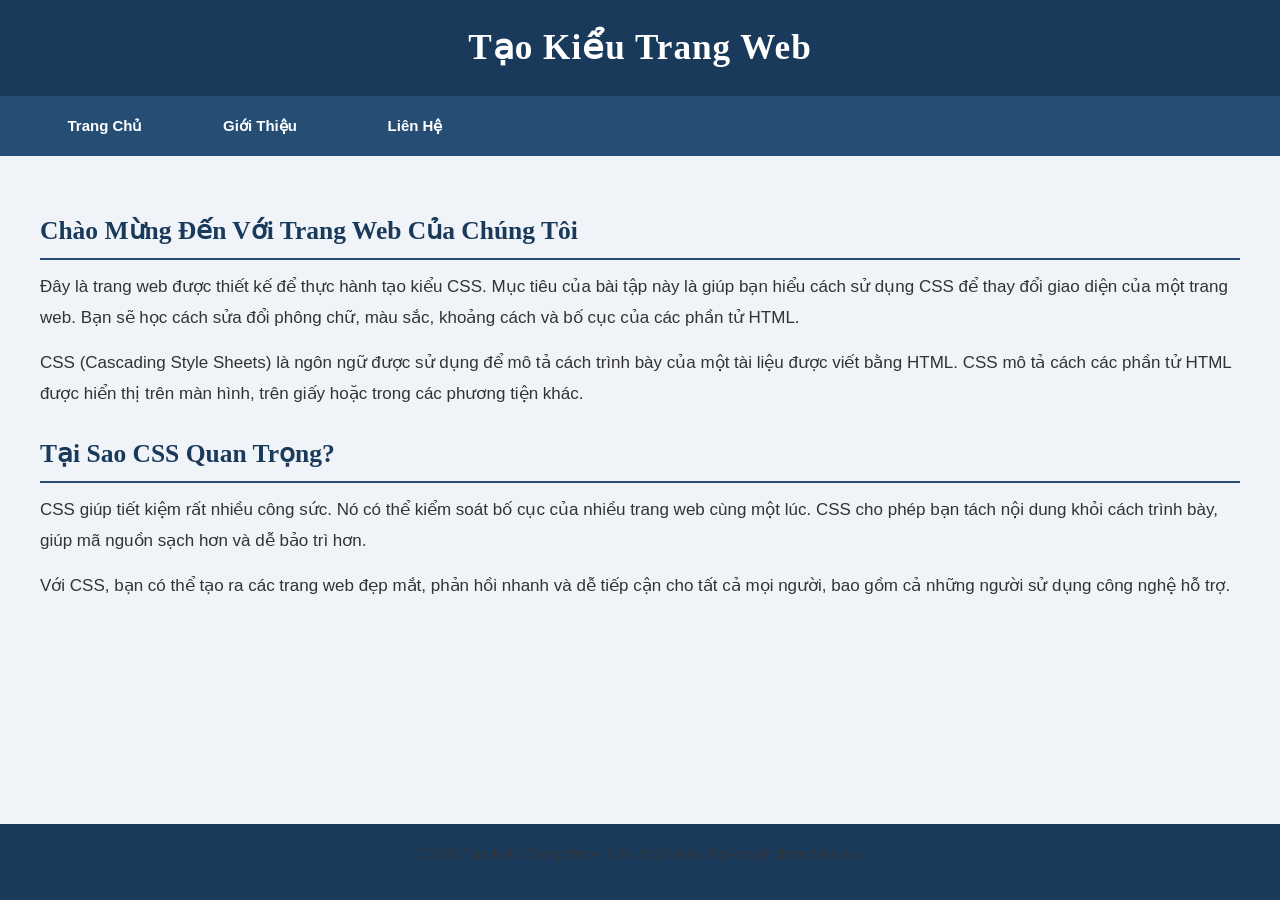
<file: index.html>
<!DOCTYPE html>
<html lang="vi">
<head>
    <meta charset="UTF-8">
    <meta name="viewport" content="width=device-width, initial-scale=1.0">
    <title>Trang Chủ - Tạo Kiểu Trang</title>
    <link rel="stylesheet" href="style.css">
</head>
<body>
    <header>
        <h1>Tạo Kiểu Trang Web</h1>
    </header>
    <nav>
        <ul>
            <li><a href="index.html">Trang Chủ</a></li>
            <li><a href="about.html">Giới Thiệu</a></li>
            <li><a href="contact.html">Liên Hệ</a></li>
        </ul>
    </nav>
    <main>
        <h2>Chào Mừng Đến Với Trang Web Của Chúng Tôi</h2>
        <p>Đây là trang web được thiết kế để thực hành tạo kiểu CSS. Mục tiêu của bài tập này là giúp bạn hiểu cách sử dụng CSS để thay đổi giao diện của một trang web. Bạn sẽ học cách sửa đổi phông chữ, màu sắc, khoảng cách và bố cục của các phần tử HTML.</p>
        <p>CSS (Cascading Style Sheets) là ngôn ngữ được sử dụng để mô tả cách trình bày của một tài liệu được viết bằng HTML. CSS mô tả cách các phần tử HTML được hiển thị trên màn hình, trên giấy hoặc trong các phương tiện khác.</p>
        <h2>Tại Sao CSS Quan Trọng?</h2>
        <p>CSS giúp tiết kiệm rất nhiều công sức. Nó có thể kiểm soát bố cục của nhiều trang web cùng một lúc. CSS cho phép bạn tách nội dung khỏi cách trình bày, giúp mã nguồn sạch hơn và dễ bảo trì hơn.</p>
        <p>Với CSS, bạn có thể tạo ra các trang web đẹp mắt, phản hồi nhanh và dễ tiếp cận cho tất cả mọi người, bao gồm cả những người sử dụng công nghệ hỗ trợ.</p>
    </main>
    <footer>
        <p>&copy; 2026 Tạo Kiểu Trang Web - Trần Nhật Anh. Mọi quyền được bảo lưu.</p>
    </footer>
</body>
</html>
</file>
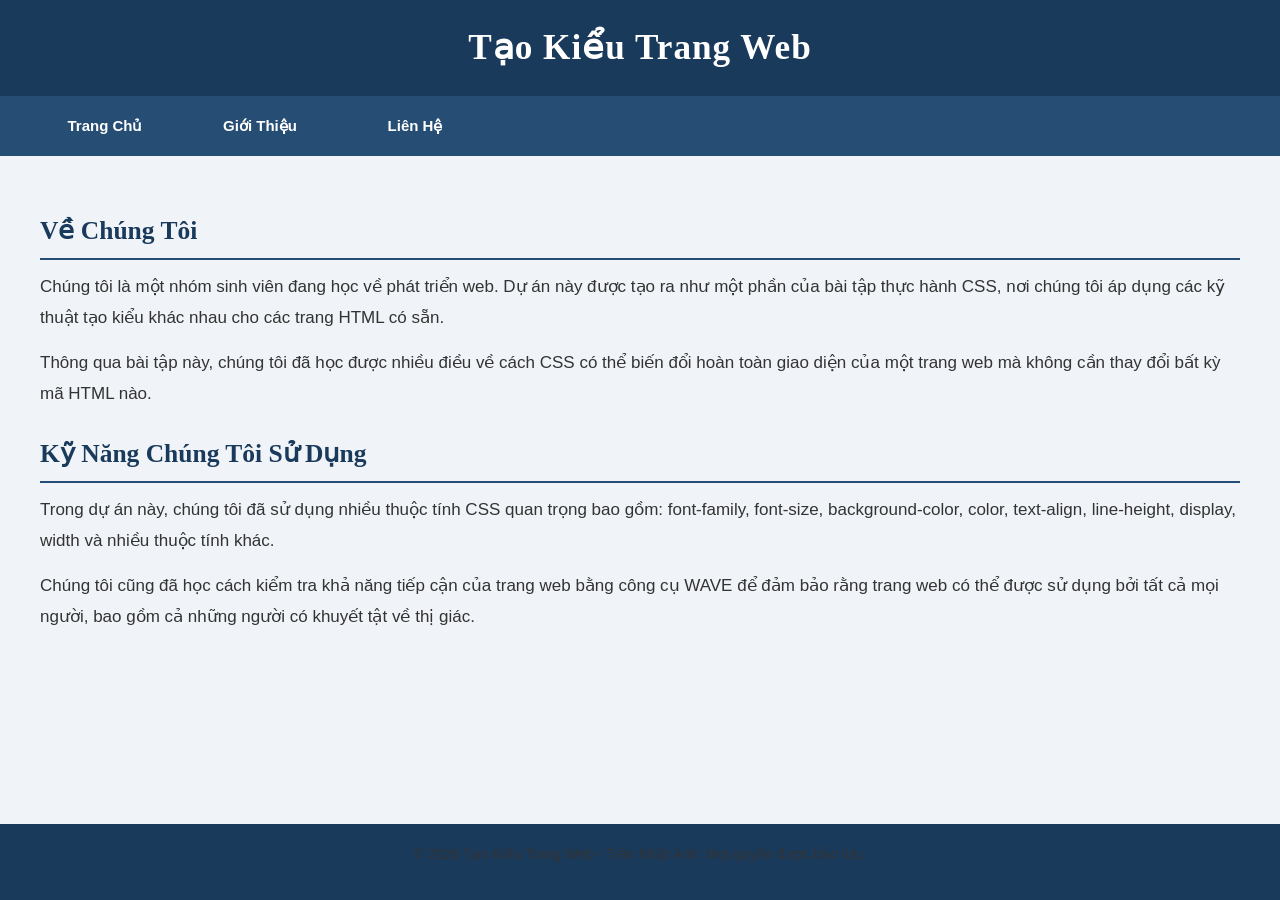
<file: about.html>
<!DOCTYPE html>
<html lang="vi">
<head>
    <meta charset="UTF-8">
    <meta name="viewport" content="width=device-width, initial-scale=1.0">
    <title>Giới Thiệu - Tạo Kiểu Trang</title>
    <link rel="stylesheet" href="style.css">
</head>
<body>
    <header>
        <h1>Tạo Kiểu Trang Web</h1>
    </header>
    <nav>
        <ul>
            <li><a href="index.html">Trang Chủ</a></li>
            <li><a href="about.html">Giới Thiệu</a></li>
            <li><a href="contact.html">Liên Hệ</a></li>
        </ul>
    </nav>
    <main>
        <h2>Về Chúng Tôi</h2>
        <p>Chúng tôi là một nhóm sinh viên đang học về phát triển web. Dự án này được tạo ra như một phần của bài tập thực hành CSS, nơi chúng tôi áp dụng các kỹ thuật tạo kiểu khác nhau cho các trang HTML có sẵn.</p>
        <p>Thông qua bài tập này, chúng tôi đã học được nhiều điều về cách CSS có thể biến đổi hoàn toàn giao diện của một trang web mà không cần thay đổi bất kỳ mã HTML nào.</p>
        <h2>Kỹ Năng Chúng Tôi Sử Dụng</h2>
        <p>Trong dự án này, chúng tôi đã sử dụng nhiều thuộc tính CSS quan trọng bao gồm: font-family, font-size, background-color, color, text-align, line-height, display, width và nhiều thuộc tính khác.</p>
        <p>Chúng tôi cũng đã học cách kiểm tra khả năng tiếp cận của trang web bằng công cụ WAVE để đảm bảo rằng trang web có thể được sử dụng bởi tất cả mọi người, bao gồm cả những người có khuyết tật về thị giác.</p>
    </main>
    <footer>
        <p>&copy; 2026 Tạo Kiểu Trang Web - Trần Nhật Anh. Mọi quyền được bảo lưu.</p>
    </footer>
</body>
</html>
</file>
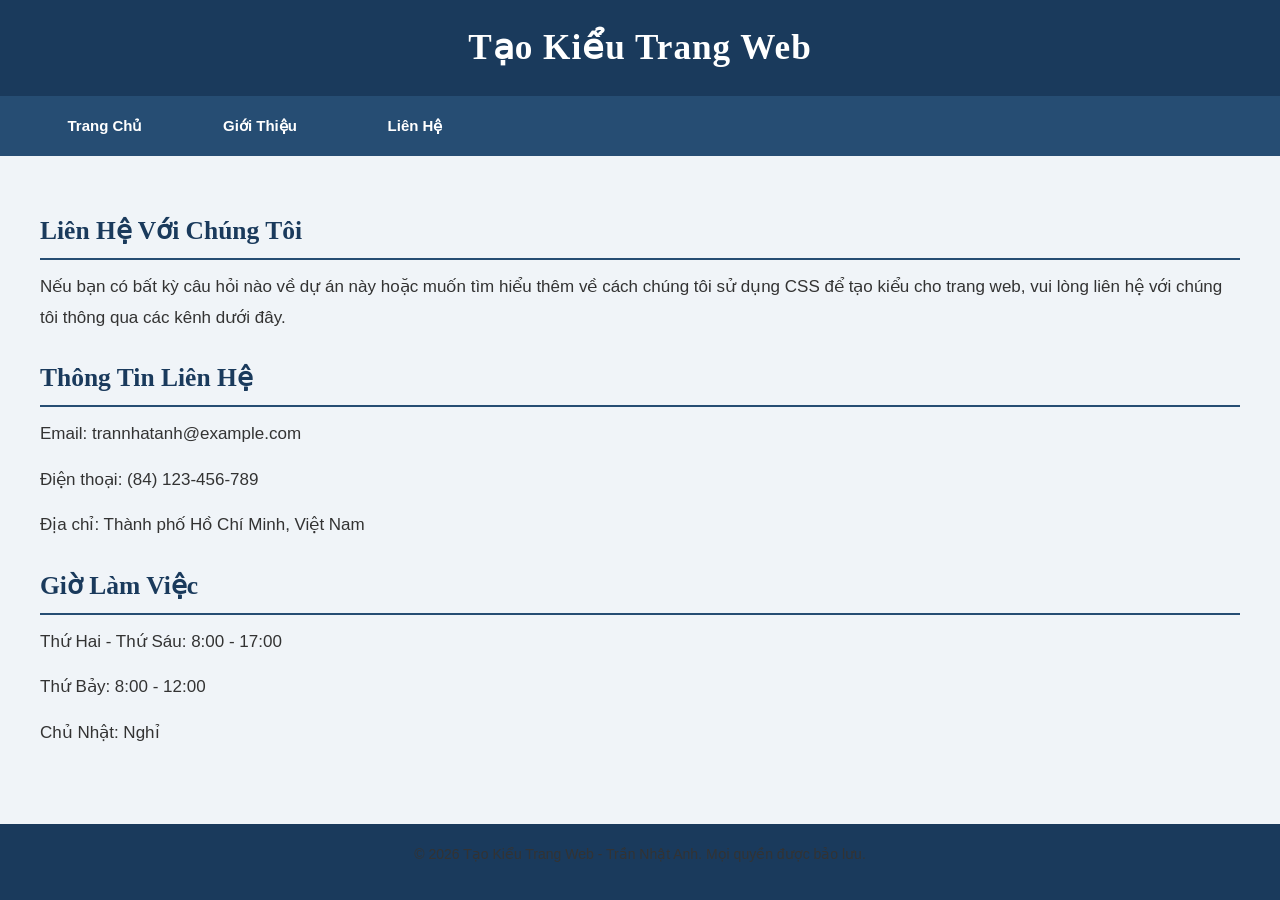
<file: contact.html>
<!DOCTYPE html>
<html lang="vi">
<head>
    <meta charset="UTF-8">
    <meta name="viewport" content="width=device-width, initial-scale=1.0">
    <title>Liên Hệ - Tạo Kiểu Trang</title>
    <link rel="stylesheet" href="style.css">
</head>
<body>
    <header>
        <h1>Tạo Kiểu Trang Web</h1>
    </header>
    <nav>
        <ul>
            <li><a href="index.html">Trang Chủ</a></li>
            <li><a href="about.html">Giới Thiệu</a></li>
            <li><a href="contact.html">Liên Hệ</a></li>
        </ul>
    </nav>
    <main>
        <h2>Liên Hệ Với Chúng Tôi</h2>
        <p>Nếu bạn có bất kỳ câu hỏi nào về dự án này hoặc muốn tìm hiểu thêm về cách chúng tôi sử dụng CSS để tạo kiểu cho trang web, vui lòng liên hệ với chúng tôi thông qua các kênh dưới đây.</p>
        <h2>Thông Tin Liên Hệ</h2>
        <p>Email: trannhatanh@example.com</p>
        <p>Điện thoại: (84) 123-456-789</p>
        <p>Địa chỉ: Thành phố Hồ Chí Minh, Việt Nam</p>
        <h2>Giờ Làm Việc</h2>
        <p>Thứ Hai - Thứ Sáu: 8:00 - 17:00</p>
        <p>Thứ Bảy: 8:00 - 12:00</p>
        <p>Chủ Nhật: Nghỉ</p>
    </main>
    <footer>
        <p>&copy; 2026 Tạo Kiểu Trang Web - Trần Nhật Anh. Mọi quyền được bảo lưu.</p>
    </footer>
</body>
</html>
</file>
<file: style.css>
/* ==========================================
   Tạo Kiểu Trang Web - Stylesheet
   Tệp CSS duy nhất cho cả ba trang HTML
   Tác giả: Trần Nhật Anh
   ========================================== */

/* === RESET CƠ BẢN === */
* {
    margin: 0;
    padding: 0;
    box-sizing: border-box;
}

/* === Bước 3: Tạo kiểu thẻ body - font-family & font-size === */
body {
    font-family: 'Segoe UI', Tahoma, Geneva, Verdana, sans-serif;
    font-size: 16px;
    color: #2c2c2c;
    line-height: 1.6;
    min-height: 100vh;
    display: flex;
    flex-direction: column;
}

/* === Bước 4: Tạo kiểu thẻ header - background-color === */
header {
    background-color: #1a3a5c;
    padding: 20px 30px;
}

/* === Bước 5: Tạo kiểu thẻ nav - background-color === */
nav {
    background-color: #264d73;
    padding: 10px 30px;
}

nav ul {
    list-style: none;
    display: flex;
    gap: 5px;
}

/* === Bước 8: Tạo kiểu thẻ li - display & width === */
li {
    display: inline-block;
    width: 150px;
    text-align: center;
}

nav a {
    color: #ffffff;
    text-decoration: none;
    font-weight: 600;
    font-size: 15px;
    padding: 8px 16px;
    border-radius: 4px;
    transition: background-color 0.3s ease;
    display: block;
}

nav a:hover {
    background-color: #1a3a5c;
}

nav a:focus {
    outline: 2px solid #ffffff;
    outline-offset: 2px;
}

/* === Bước 6: Tạo kiểu thẻ main - background-color & font-size === */
main {
    background-color: #f0f4f8;
    font-size: 17px;
    padding: 30px 40px;
    flex: 1;
}

/* === Bước 7: Tạo kiểu thẻ footer - background-color === */
footer {
    background-color: #1a3a5c;
    color: #e8e8e8;
    text-align: center;
    padding: 18px 30px;
    font-size: 14px;
}

/* === Bước 9: Tạo kiểu thẻ h1 - text-align, font-family & color === */
h1 {
    text-align: center;
    font-family: 'Georgia', 'Times New Roman', Times, serif;
    color: #ffffff;
    font-size: 2.2em;
    letter-spacing: 1px;
}

h2 {
    color: #1a3a5c;
    font-family: 'Georgia', 'Times New Roman', Times, serif;
    margin-top: 25px;
    margin-bottom: 12px;
    font-size: 1.5em;
    border-bottom: 2px solid #264d73;
    padding-bottom: 6px;
}

/* === Bước 10: Tạo kiểu thẻ p - line-height === */
p {
    line-height: 1.8;
    margin-bottom: 15px;
    color: #333333;
}
</file>
